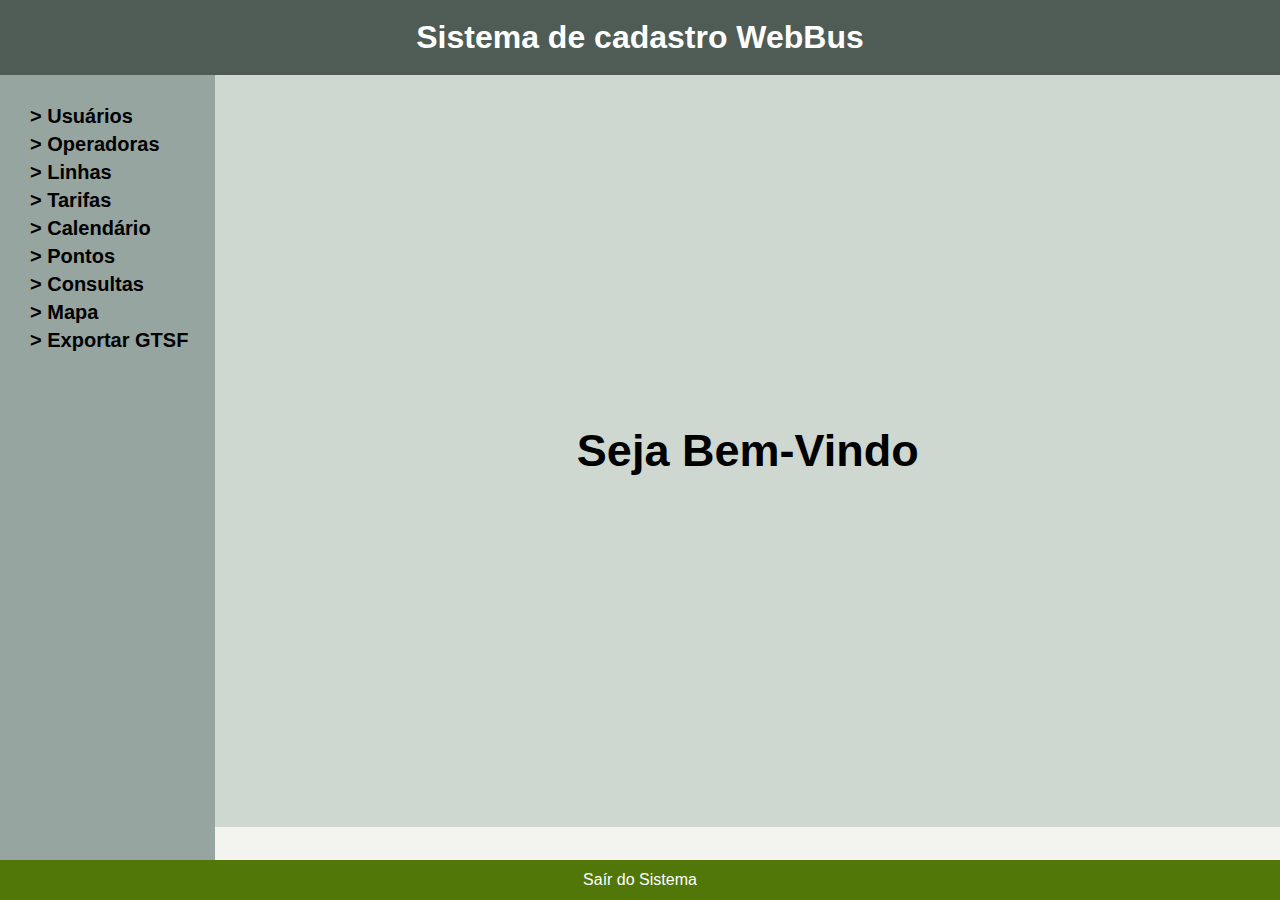
<file: index.html>
<!DOCTYPE html>
<html lang="pt-br">

<head>
    <meta charset="UTF-8">
    <meta name="viewport" content="width=device-width, initial-scale=1.0">
    <title>Sistema WebBus</title>
    <link rel="shortcut icon" href="img/logo.ico" type="image/x-icon">
    <link rel="stylesheet" href="css/style.css?v=1.2">
    <link rel="stylesheet" href="css/index.css?v=1.1">        
</head>

<body>
    <div>
        <header>
            <h1>Sistema de cadastro WebBus</h1>
        </header>
        <main>
            <nav>
                <ul>
                    <li><a href="user/list.html" class="a-cor">> Usuários</a></li>
                    <li><a href="agency/list.php" class="a-cor">> Operadoras</a></li>
                    <li><a href="route/list.php" class="a-cor">> Linhas</a></li>
                    <li><a href="fare_attributes/list.php" class="a-cor">> Tarifas</a></li>
                    <li><a href="calendar/list.php" class="a-cor">> Calendário</a></li>
                    <li><a href="stops/list.php" class="a-cor">> Pontos</a></li>
                    <li><a href="queries/queries.php" class="a-cor">> Consultas</a></li>
                    <li><a href="shape/maps.php" class="a-cor">> Mapa</a></li>
                    <li><a href="export_gtsf/export.php" class="a-cor">> Exportar GTSF</a></li>
                </ul>
            </nav>
            <section>
                <p class="p-titulo">Seja Bem-Vindo</p>
            </section>
        </main>
        <footer>
            <p>Saír do Sistema</p>
        </footer>
    </div>
</body>

</html>
</file>
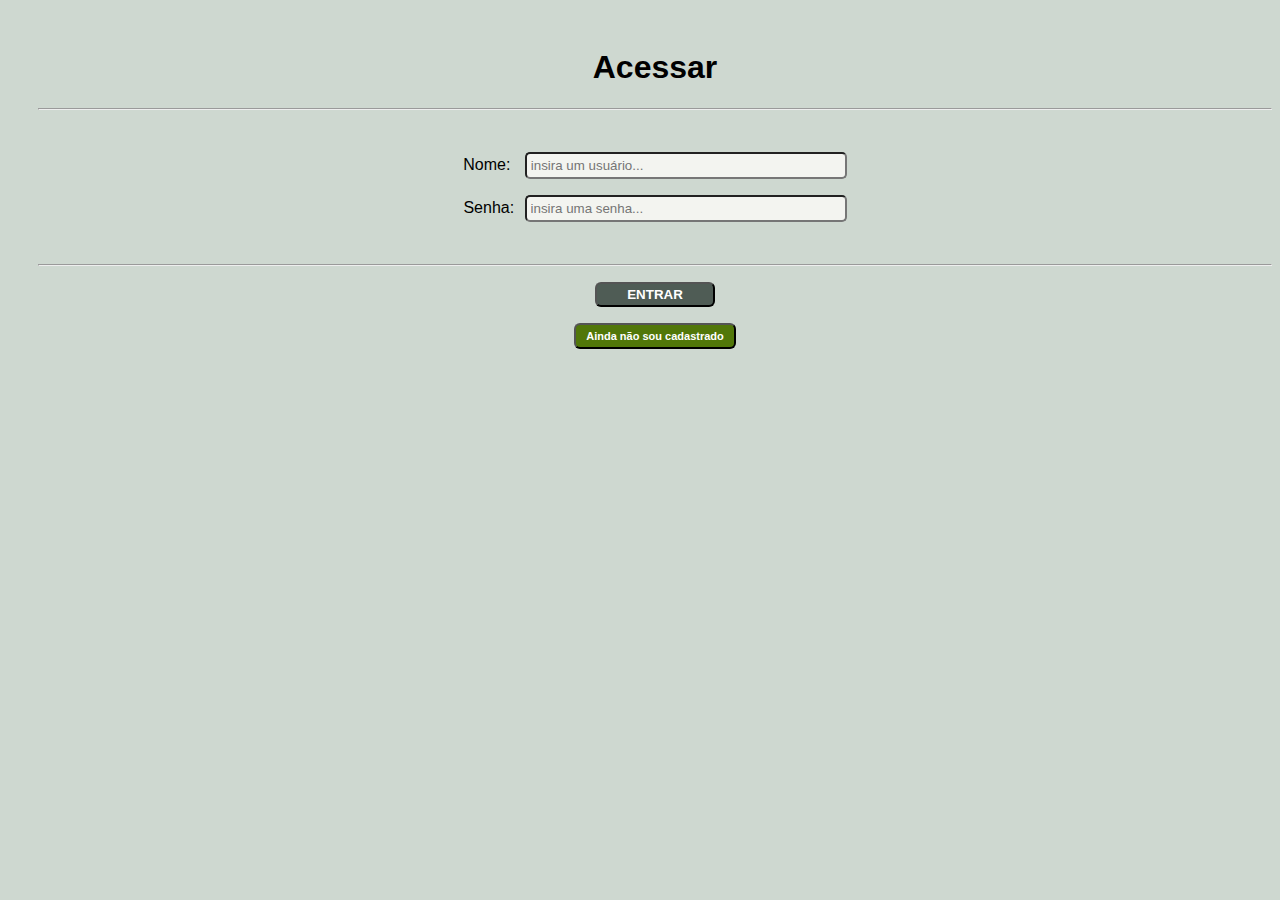
<file: login.html>
<?php
    include('connection.php');
?>   
<!DOCTYPE html>
<html lang="pt-br">

<head>
    <meta charset="UTF-8">
    <meta name="viewport" content="width=device-width, initial-scale=1.0">
    <title>Acessar</title>
    <link rel="shortcut icon" href="img/logo.ico" type="image/x-icon">
    <link rel="stylesheet" href="css/user.css">
    <style>
        .p-login {
            text-align: center;
        }

        :root {
            --color0: #F3F4F0;
            --color1: #CED8D0;
            --color2: #96A5A0;
            --color3: #4F5C55;
            --color4: #517709;
        }

        a {
            text-decoration: none;
            color: white;
        }
    </style>
</head>

<body>
    <section>
        <h1>Acessar</h1>
        <form action="#" method="get" autocomplete="off">
            <hr>
            <br>
            <p class="p-login">
                <label for="id-nome" class="lb1">Nome:</label>
                <input type="text" name="nome" class="inpt1" id="id-nome" placeholder="insira um usuário..." required>
            </p>
            <p class="p-login">
                <label for="id-senha" class="lb2">Senha:</label>
                <input type="password" name="senha" class="inpt2" id="id-senha" placeholder="insira uma senha..."
                    required>
            </p>
            <br>
            <hr>
            <p>
                <input type="submit" value="ENTRAR" class="inpt_btn_reg">
            </p>            
        </form>  
        <p>
            <button class="btn-cadastrar" id="btn-cad">
                <a href="user/register.html" class="link" target="frame">Ainda não sou cadastrado</a>
            </button>
        </p>      
        <dialog>
            <iframe src="user/register.html" name="frame" frameborder="0"></iframe>
            <br>
            <button class="btn-fechar">FECHAR</button>
        </dialog>       
    </section>
</body>
<script src="js/modal-user-log.js"></script>

</html>
</file>
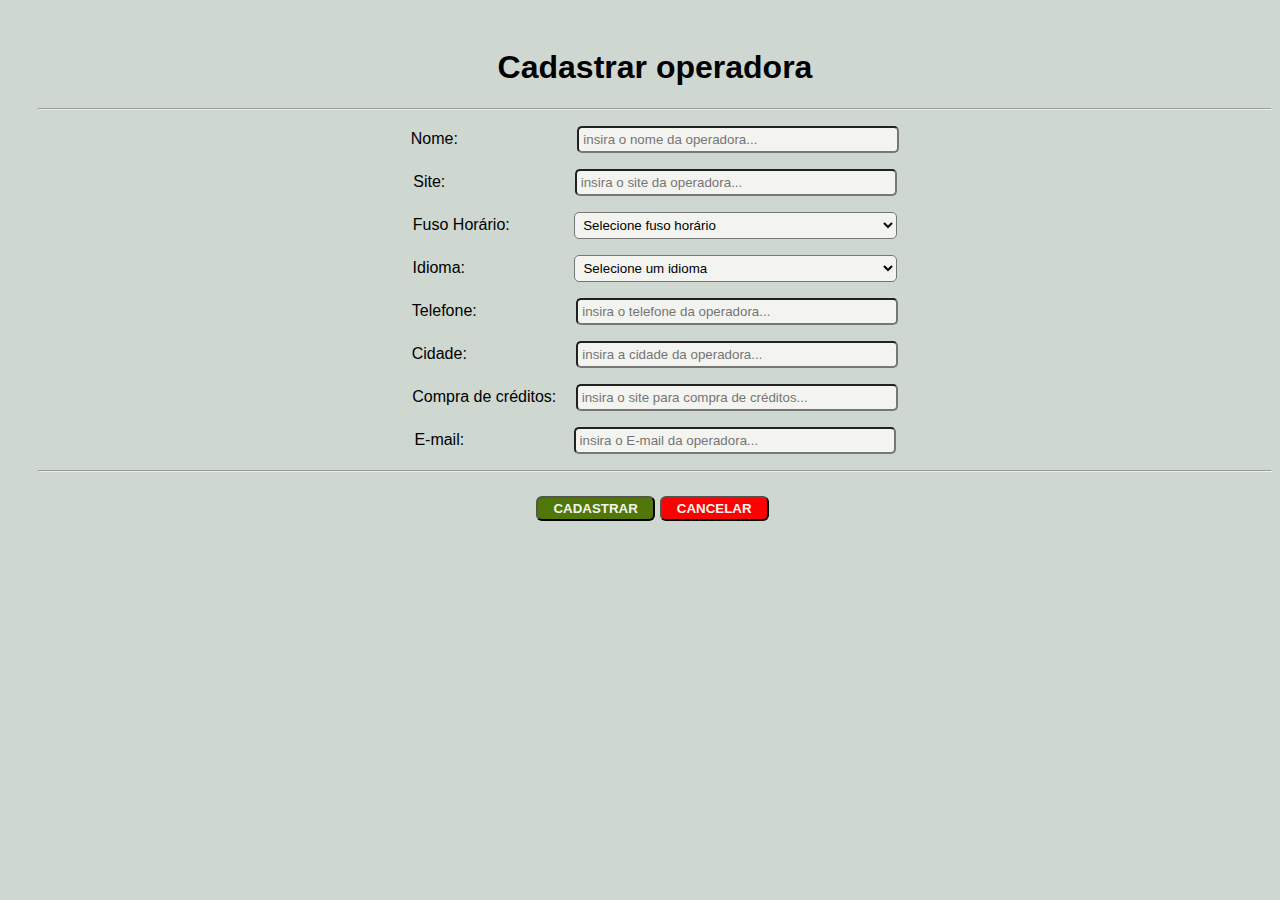
<file: agency/register.html>
<!DOCTYPE html>
<html lang="pt-br">

<head>
    <meta charset="UTF-8">
    <meta name="viewport" content="width=device-width, initial-scale=1.0">
    <title>Cadastro de operadoras</title>
    <link rel="shortcut icon" href="../img/logo-icon2.png" type="image/x-icon">
    <link rel="stylesheet" href="../css/agency.css?v=1.2"> 
</head>

<body>
    <section>
        <h1>Cadastrar operadora</h1>
        <form action="register.php" method="POST" autocomplete="off">
            <hr>
            <p class="p-estilo">
                <label for="id-nome" class="lb-reg-op">Nome:</label>
                <input type="text" name="nome" class="inpt-reg-op" id="id-nome" placeholder="insira o nome da operadora..." required>
            </p>
            <p class="p-estilo">
                <label for="id-url" class="lb-reg-site">Site:</label>
                <input type="text" name="url" class="inpt-reg-site" id="id-url" placeholder="insira o site da operadora..." required>
            </p>
            <p class="p-estilo">
                <label for="id-fuso" class="lb-reg-fuso">Fuso Horário:</label>
                <select name="fuso" class="selc-reg-fuso" id="id-fuso" required>
                    <option value="">Selecione fuso horário</option>                    
                    <option value="America/Sao_Paulo">America/Sao_Paulo</option>                    
                </select>                
            </p>  
            <p class="p-estilo">
                <label for="id-lang" class="lb-reg-lang">Idioma:</label>
                <select name="lang" class="selc-reg-lang" id="id-lang" required>
                    <option value="">Selecione um idioma</option>
                    <option value="pt">Português</option>
                    <option value="eng">Inglês</option>
                    <option value="esp">Espanhol</option>
                </select>                
            </p>  
            <p class="p-estilo">
                <label for="id-tel" class="lb-reg-tel" maxlength="15" inputmode="numeric">Telefone:</label>
                <input type="tel" name="tel" class="inpt-reg-tel" id="id-tel" placeholder="insira o telefone da operadora...">
            </p> 
             <p class="p-estilo">
                <label for="id-cid" class="lb-reg-cid">Cidade:</label>
                <input type="text" name="cidade" class="inpt-reg-cid" id="id-cid" placeholder="insira a cidade da operadora...">
            </p> 
            <p class="p-estilo">
                <label for="id-site-cred" class="lb-reg-site-cred">Compra de créditos:</label>
                <input type="text" name="site-cred" class="inpt-reg-site-cred" id="id-site-cred" placeholder="insira o site para compra de créditos...">
            </p>  
             <p class="p-estilo">
                <label for="id-email" class="lb-reg-email">E-mail:</label>
                <input type="email" name="email" class="inpt-reg-email" id="id-email" placeholder="insira o E-mail da operadora...">
            </p>       
            
            <hr>
            <nav class="nav-reg-btn">
                <p>
                    <Button type="submit" class="btn-reg-cad">CADASTRAR</Button>
                </p>
                <p>
                    <Button class="btn-reg-canc">
                        <a href="list.php" class="a-btn-canc">CANCELAR</a> 
                    </Button>
                </p>
            </nav>

        </form>
    </section>

    <!-- Script para formadar o numero do telefone no imput tel-->
    <script>
        document.getElementById('id-tel').addEventListener('input', function (e) {

        let valor = e.target.value.replace(/\D/g, '');

        valor = valor.replace(/^(\d{2})(\d)/g, '($1) $2');
        valor = valor.replace(/(\d)(\d{4})$/, '$1-$2');

        e.target.value = valor;
    });
    </script>

</body>

</html>
</file>
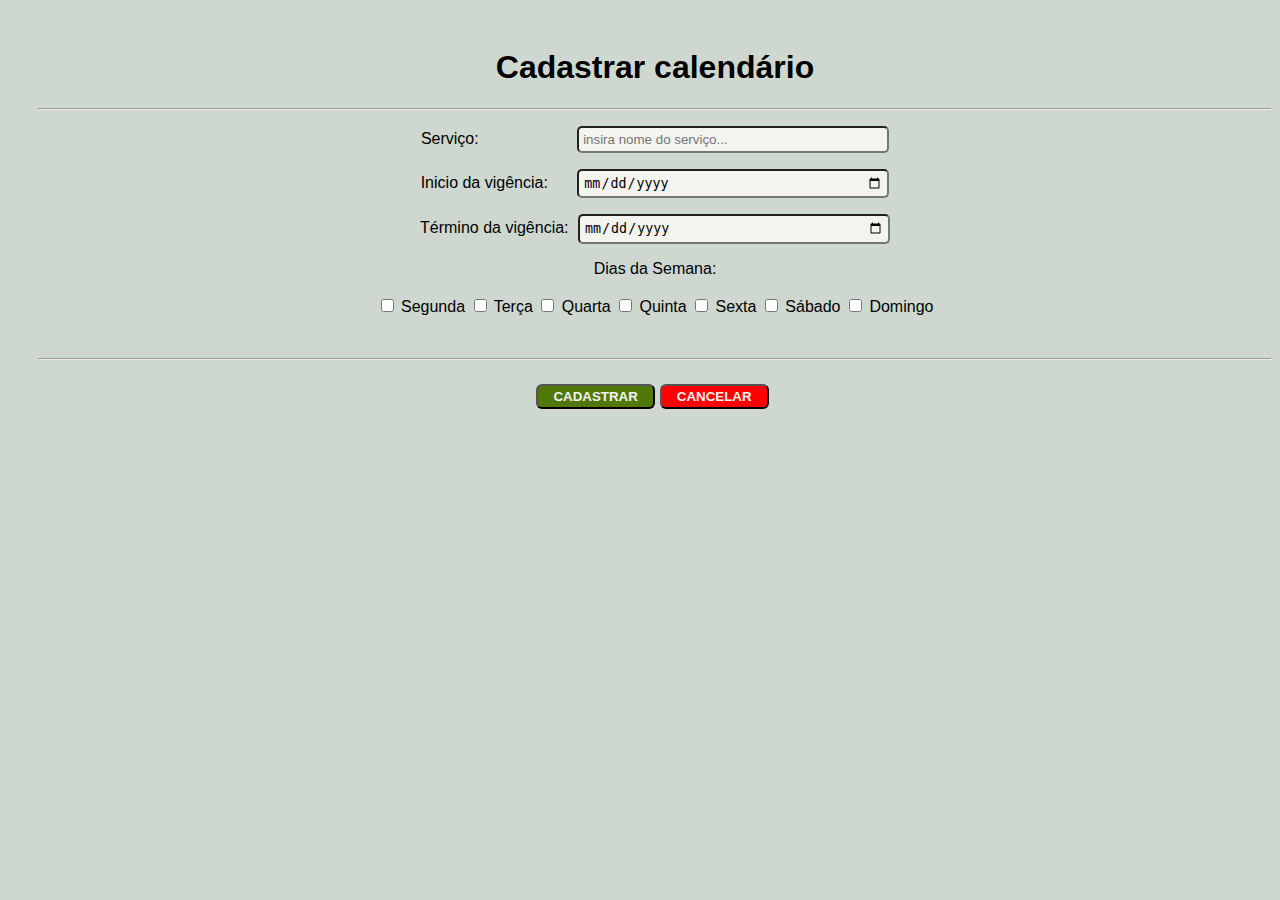
<file: calendar/register.html>
<!DOCTYPE html>
<html lang="pt-br">
    
<head>
    <meta charset="UTF-8">
    <meta name="viewport" content="width=device-width, initial-scale=1.0">
    <title>Cadastro de calendário</title>
    <link rel="shortcut icon" href="../img/logo-icon2.png" type="image/x-icon">
    <link rel="stylesheet" href="../css/calendar.css?v=1.8">  
</head>

<body>
    <section id="section-iframe">
        <h1>Cadastrar calendário</h1>
        <form action="register.php" method="POST" autocomplete="off">
            <hr>
            <p class="p-estilo">
                <label for="id-servico" class="lb-reg-serv">Serviço:</label>
                <input type="text" name="servico" class="inpt-reg-serv" id="id-servico" placeholder="insira nome do serviço..." required>
            </p>
               
            <p class="p-estilo">
                <label for="id-inicio-vig" class="lb-reg-inic">Inicio da vigência:</label>
                <input type="date" name="inic_vig" class="inpt-reg-inic" id="id-inicio-vig" required>            
            </p>
            <p class="p-estilo">
                <label for="id-term-vig" class="lb-reg-term">Término da vigência:</label>
                <input type="date" name="term_vig" class="inpt-reg-term" id="id-term-vig" required>            
            </p> 
            <p class="p-estilo">
                <label class="lb-reg-dias">Dias da Semana:</label><br>
                <br>    
                <label><input type="checkbox" name="monday" value="1"> Segunda</label>
                <label><input type="checkbox" name="tuesday" value="1"> Terça</label>
                <label><input type="checkbox" name="wednesday" value="1"> Quarta</label>
                <label><input type="checkbox" name="thursday" value="1"> Quinta</label>
                <label><input type="checkbox" name="friday" value="1"> Sexta</label>
                <label><input type="checkbox" name="saturday" value="1"> Sábado</label>
                <label><input type="checkbox" name="sunday" value="1"> Domingo</label>
            </p>                    
            <br>
            <hr>
            <nav class="nav-reg-btn">
                <p>
                    <Button class="btn-reg-cad">CADASTRAR</Button>
                </p>
                <p>
                    <Button class="btn-reg-canc">
                        <a href="list.php" class="a-btn-canc">CANCELAR</a> 
                    </Button>
                </p>
            </nav>
        </form>
    </section>
</body>

</html>
</file>
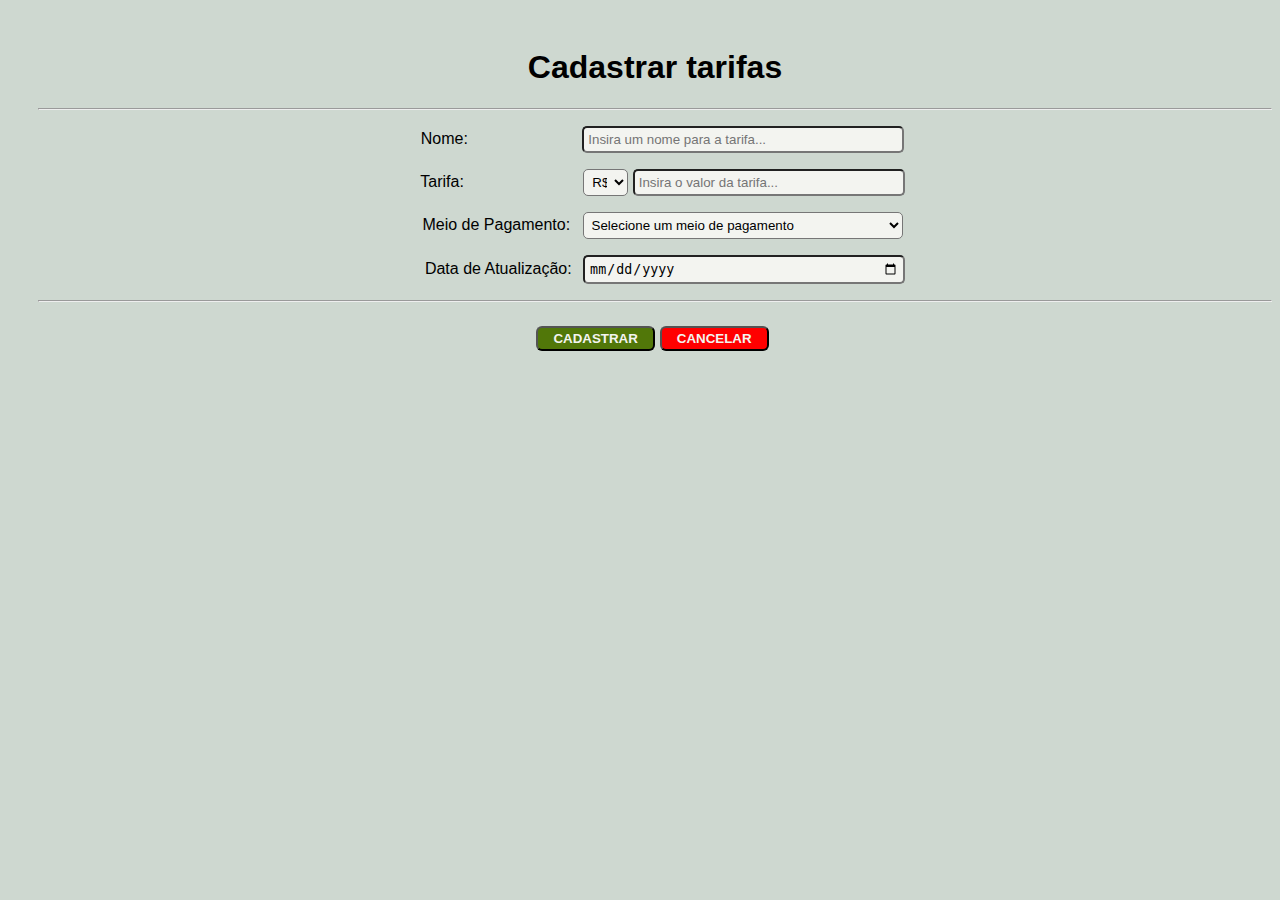
<file: fare_attributes/register.html>
<!DOCTYPE html>
<html lang="pt-br">

<head>
    <meta charset="UTF-8">
    <meta name="viewport" content="width=device-width, initial-scale=1.0">
    <title>Cadastro de tarifas</title>
    <link rel="shortcut icon" href="../img/logo-icon2.png" type="image/x-icon">
    <link rel="stylesheet" href="../css/fare_attributes.css?v=1.8">     
</head>

<body>
    <section>
        <h1>Cadastrar tarifas</h1>
        <form action="register.php" method="POST" autocomplete="off">
            <hr>
            <p class="p-estilo">
                <label for="id-codigo" class="lb-reg-cod">Nome:</label>
                <input type="text" name="codigo" class="inpt-reg-cod" id="id-codigo" placeholder="Insira um nome para a tarifa..." required>
            </p>
             <p class="p-estilo">
                <label for="id-tarifa" class="lb-reg-tar">Tarifa:</label>
                <select name="tp-moeda" class="selc-reg-tp-moeda" id="id-tp-moeda">                    
                    <option value="R$">R$</option>                                        
                </select>  
                <input type="text" name="tarifa" class="inpt-reg-tar" id="id-tarifa" placeholder="Insira o valor da tarifa..." required>
            </p>
             <p class="p-estilo">
                <label for="id-meio-pag" class="lb-reg-meio-pag">Meio de Pagamento:</label>
                <select name="meio-pag" class="selc-reg-meio-pag" id="id-meio-pag" required>
                    <option value="select">Selecione um meio de pagamento</option>
                    <option value="0">Dinheiro</option>
                    <option value="1">Cartão</option>                                      
                </select>    
            </p>            
            <p class="p-estilo">
                <label for="id-data" class="lb-reg-data">Data de Atualização:</label>
                <input type="date" name="data" class="inpt-reg-data" id="id-data" placeholder="insira a data de atualização..." required>
            </p>
            <hr>
            <nav class="nav-reg-btn">
                <p>
                    <Button class="btn-reg-cad">CADASTRAR</Button>
                </p>
                <p>
                    <Button class="btn-reg-canc">
                        <a href="list.php" class="a-btn-canc">CANCELAR</a> 
                    </Button>
                </p>
            </nav>

        </form>
    </section>
    
</body>

</html>
</file>
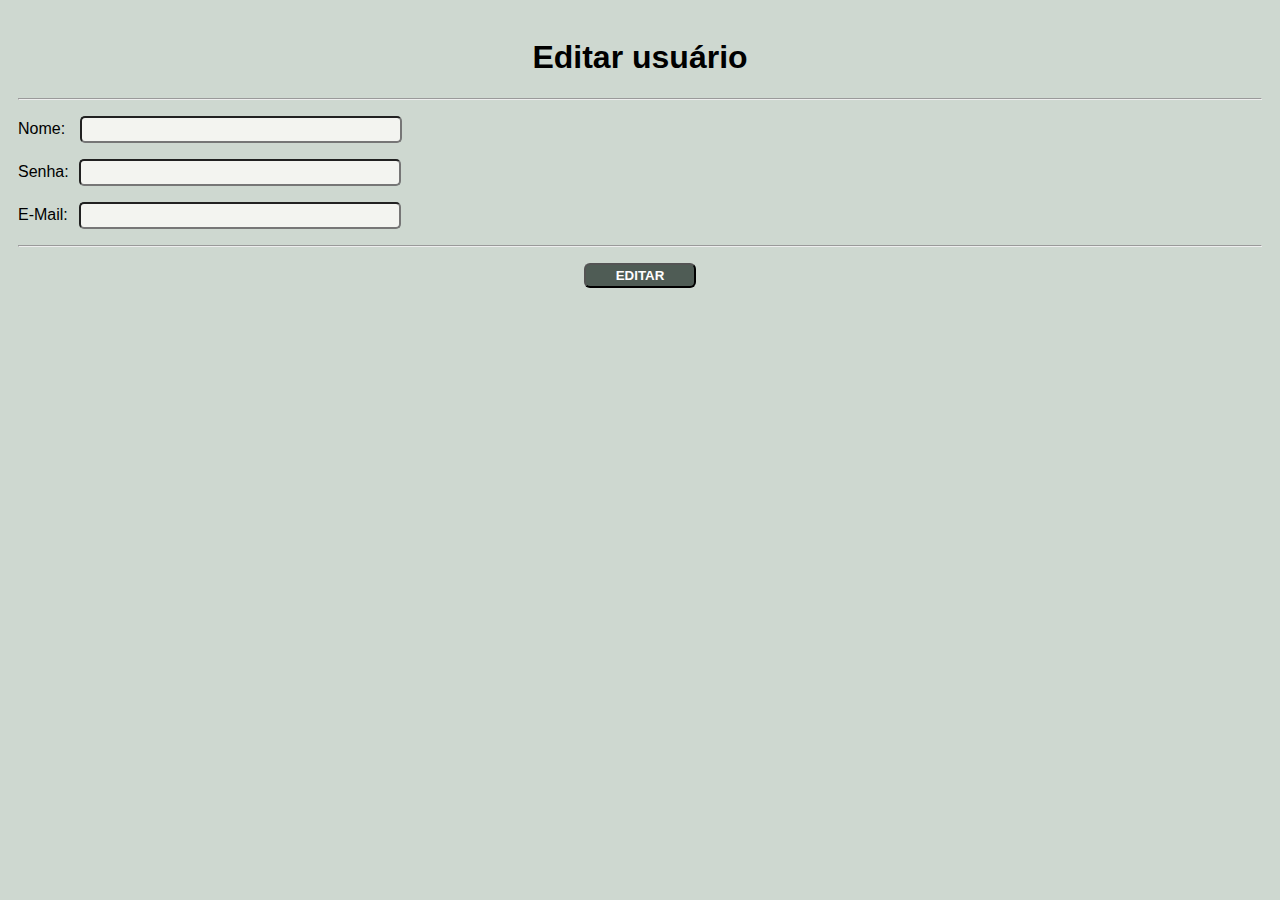
<file: user/edit.html>
<!DOCTYPE html>
<html lang="pt-br">
<head>
    <meta charset="UTF-8">
    <meta name="viewport" content="width=device-width, initial-scale=1.0">
    <title>Editar de usuários</title>
    <link rel="stylesheet" href="../css/user.css">
</head>
<body>
    <section id="section-iframe">
        <h1>Editar usuário</h1>
        <form action="#" method="get" autocomplete="off">
            <hr>
            <p class="p1">
                <label for="id-nome" class="lb1">Nome:</label>
                <input type="text" name="nome" class="inpt1" id="id-nome" required>
            </p>
            <p class="p1">
                <label for="id-senha" class="lb2">Senha:</label>
                <input type="password" name="senha" class="inpt2" id="id-senha">                
            </p>
            <p class="p1">
                <label for="id-email" class="lb3">E-Mail:</label>
                <input type="email" name="email" class="inpt3" id="id-email">                
            </p>
            <hr>
            <p>
                <input type="submit" value="EDITAR" class="inpt_btn_edt">
            </p>
        </form>
    </section>
    
</body>
</html>
</file>
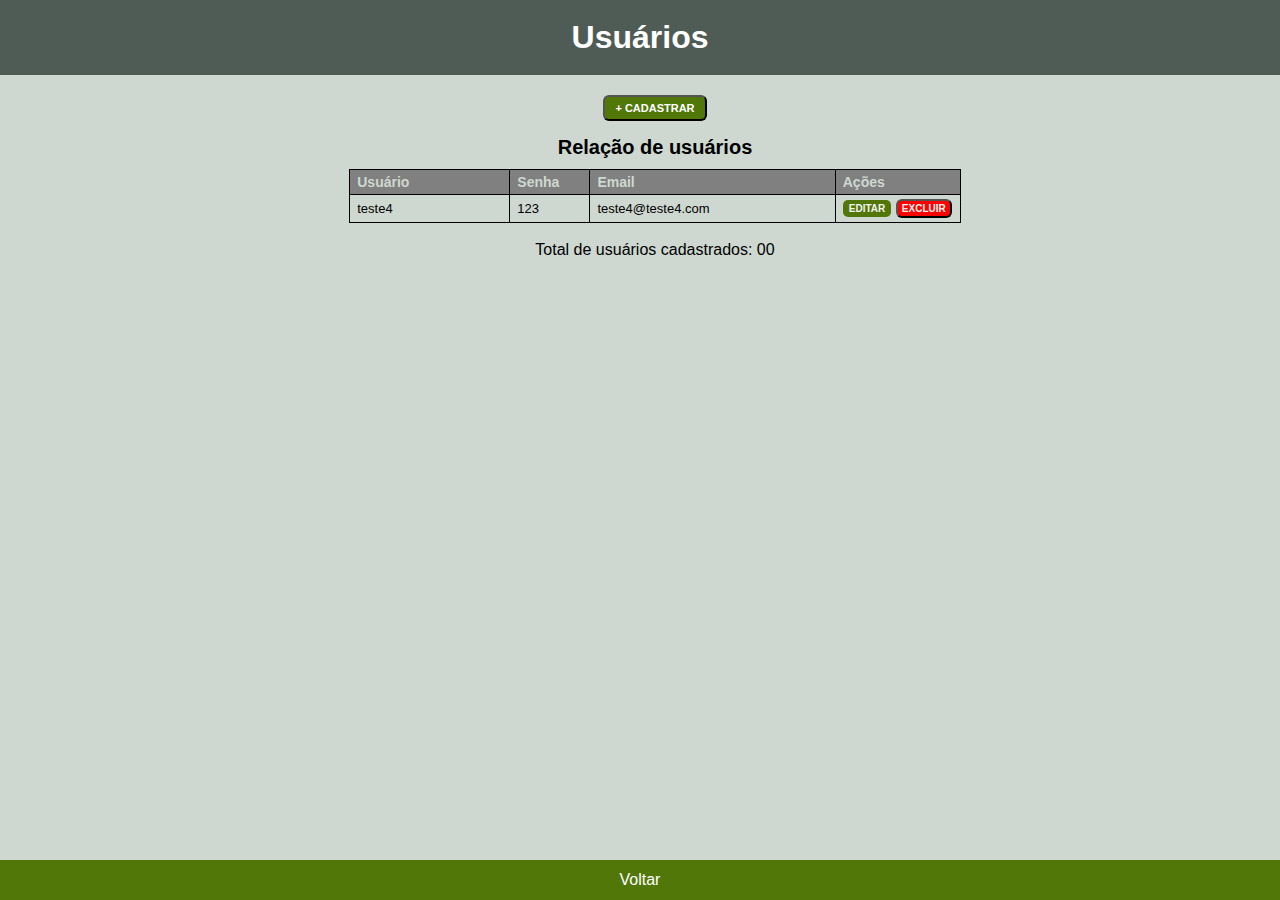
<file: user/list.html>
<!DOCTYPE html>
<html lang="pt-br">
<head>
    <meta charset="UTF-8">
    <meta name="viewport" content="width=device-width, initial-scale=1.0">
    <title>Sistema WebBus</title>
    <link rel="shortcut icon" href="../img/logo.ico" type="image/x-icon">
    <link rel="stylesheet" href="../css/style.css?v=1.2">  
    <link rel="stylesheet" href="../css/table.css?v=1.1">
    <link rel="stylesheet" href="../css/user.css?v=1.1">
</head>
<body>
    <div>
        <header>
            <h1>Usuários</h1>
        </header>
        <main>
            <section>
                <button class="btn-cadastrar" id="btn-cad">
                    <a href="register.html" class="link" target="frame">+ CADASTRAR</a>
                </button>
                <table>
                    <caption>Relação de usuários</caption>
                    <thead>
                        <th class="th1">Usuário</th>
                        <th class="th2">Senha</th>
                        <th class="th3">Email</th>
                        <th class="th4">Ações</th>
                    </thead>
                    <tbody>                     
                        <tr>
                            <td>teste4</td>
                            <td>123</td>
                            <td>teste4@teste4.com</td>
                            <td>
                                <a href="edit.html" class="a-editar" id="a-edit">EDITAR</a>
                                <button class="btn-excluir">EXCLUIR</button>
                            </td>
                        </tr>
                    </tbody>
                </table>
                <br>
                <p>Total de usuários cadastrados: 00</p>
                <br>
                <dialog>
                    <iframe src="register.html" name="frame"></iframe>
                    <br>
                    <button class="btn-fechar">FECHAR</button>
                </dialog>
            </section>
        </main>
        <footer>
            <p><a href="../index.html">Voltar</a></p>
        </footer>
    </div>
</body>
<script src="../js/modal-user.js"></script>
</html>
</file>
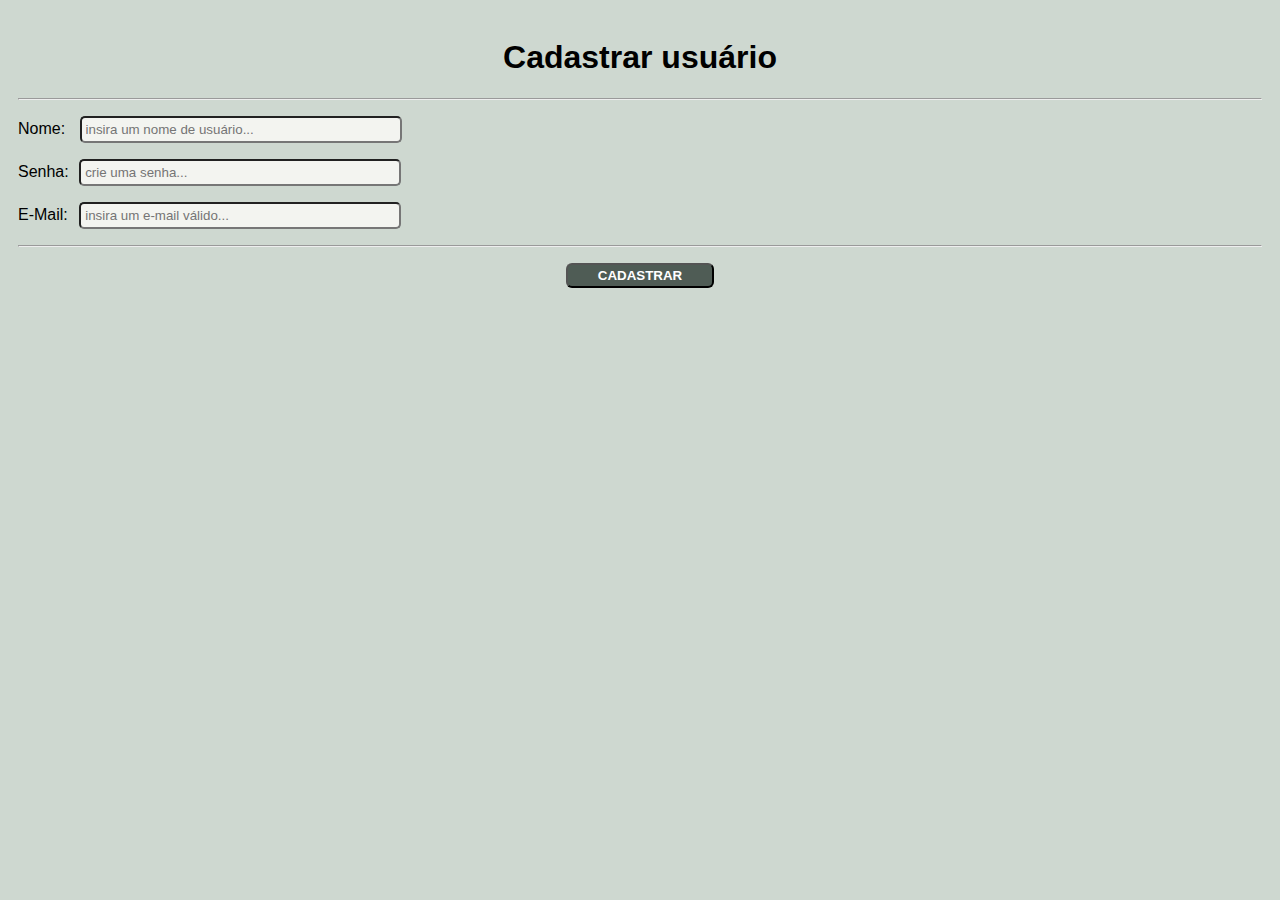
<file: user/register.html>
<!DOCTYPE html>
<html lang="pt-br">
<head>
    <meta charset="UTF-8">
    <meta name="viewport" content="width=device-width, initial-scale=1.0">
    <title>Cadastro de usuários</title>
    <link rel="stylesheet" href="../css/user.css">    
</head>
<body>
    <section id="section-iframe">
        <h1>Cadastrar usuário</h1>
        <form action="#" method="get" autocomplete="off">
            <hr>
            <p class="p1">
                <label for="id-nome" class="lb1">Nome:</label>
                <input type="text" name="nome" class="inpt1" id="id-nome" placeholder="insira um nome de usuário..." required>
            </p>
            <p class="p1">
                <label for="id-senha" class="lb2">Senha:</label>
                <input type="password" name="senha" class="inpt2" id="id-senha" placeholder="crie uma senha..." required>                
            </p>
            <p class="p1">
                <label for="id-email" class="lb3">E-Mail:</label>
                <input type="email" name="email" class="inpt3" id="id-email" placeholder="insira um e-mail válido..." required>                
            </p>
            <hr>            
            <p>
                <input type="submit" value="CADASTRAR" class="inpt_btn_reg">
            </p>
        </form>
    </section>
    
</body>
</html>
</file>
<file: css/style.css>
@charset "UTF-8";

* {
  margin: 0;
  padding: 0;
  box-sizing: border-box;
}

/*-- Variaveis de cores CSS*/
:root {
  --color0: #F3F4F0;
  --color1: #CED8D0;
  --color2: #96A5A0;
  --color3: #4F5C55;
  --color4: #517709;
}

html, body {
  height: 100%;
  overflow-x: hidden; /* remove barra horizontal */
}

body {
  font-family: Arial, Helvetica, sans-serif;
  background-color: var(--color0);
  display: flex;
  flex-direction: column;
  min-height: 100vh;
}

div {
  display: flex;
  flex-direction: column;
  flex: 1;
}

header {
  background-color: var(--color3);
  text-align: center;
  width: 100%; /* responsivo */
  height: 75px;
  display: flex;
  align-items: center;
  justify-content: center;
}

h1 {
  font-weight: bold;
  color: white;
  padding: 0 20px;
}

main {
  display: flex;
  justify-content: center;
  flex: 1;
}

a {
  text-decoration: none;
  color: white;
}

footer {
  background-color: var(--color4);
  text-align: center;
  color: white;
  padding: 10px;
  width: 100%; /* responsivo */
  height: 40px;
  display: flex;
  align-items: center;
  justify-content: center;
}
</file>
<file: css/index.css>
@charset "UTF-8";

*{
    margin: 0px;
    padding: 0px;
    border: 0px;
}

a{
    text-decoration: none;
}

a:hover{
    color: var(--color4);
    font-weight: bold;
    text-decoration: underline;
}

.a-cor {
    color: black;
    font-weight: bold;
}

li{
    list-style-type: none;
    padding-bottom: 5px;
}

nav{
    background-color: var(--color2);
    font-size: 20px;
    width: 250px;
    padding-top: 30px;
    padding-left: 30px;
    padding-right: 15px;
}

section{
    background-color: var(--color1);
    width: 100%;
    height: 83.5vh;
    /*Centralizando*/
    display: flex;
    flex-flow: row nowrap;
    justify-content: center;  
    align-items: center;        
}

.p-titulo{
    font-size: 45px;
    font-weight: bold;  
}
</file>
<file: css/user.css>
@charset "UTF-8";

/*Configurações gerais da página*/
body{
    font-family: Arial, Helvetica, sans-serif;  
    background-color: #CED8D0;  
}

section{
    text-align: center;  
    background-color: var(--color1);    
    height: 580px;
    padding-top: 20px;
    padding-left: 30px; 
}

table{
    margin: auto;
}

.btn-cadastrar{
    background-color: var(--color4);
    color: var(--color0);
    font-size: 11px;
    font-weight: bold;
    padding: 5px 10px 5px 10px;
    border-radius: 6px;
    margin-bottom: 15px;
}

.a-editar{
    background-color: var(--color4);
    color: var(--color0);
    font-size: 10px;
    font-weight: bold;
    padding: 3px 6px 3px 6px;
    margin-right: 1px;
    border-radius: 5px;
}

.btn-excluir{
    background-color: red;
    color: var(--color0);
    font-size: 10px;
    font-weight: bold;
    padding: 3px;
    padding: 2px 4px 2px 4px;
    border-radius: 6px;
}

/*Configurações do Iframe e do Dialog*/
iframe{
    width: 430px;
    height: 300px;       
}

dialog{
    background-color: #CED8D0;
    margin: 2% 75% 50% 37.5%;
    padding: 10px 10px 30px 10px;       
}

.btn-fechar{
    background-color: var(--color4);    
    color: var(--color0);
    font-weight: bold;
    padding: 5px 12px 5px 12px;
    border-radius: 6px;
}

dialog::backdrop{
    background-color: var(--color3);
    opacity: 0.6;
}

/*Configurações da tabela da página*/
.th1{
    padding-right: 100px;
}

.th2{
    padding-right: 30px;
}

.th3{
    padding-right: 200px;
}

.th4{
    padding-right: 75px;    
}

/*Configurações da tela de cadastro e editar*/
#section-iframe{
    text-align: center;
    height: 200px;
    padding: 10px;
}

.p1{
    text-align: left;
}
    
.lb1{
    margin-right: 10px;
}

.lb2{
    margin-right: 6px;
}

.lb3{
    margin-right: 7px;
}

.inpt1, .inpt2, .inpt3{
    background-color: #F3F4F0;
    width: 310px;
    border-radius: 5px;
    padding: 4px;
}

.inpt_btn_reg{
    background-color: #4F5C55;
    color: white;
    font-weight: bold;
    border-radius: 6px;
    padding: 3px 30px 3px 30px;
}

.inpt_btn_edt{
    background-color: #4F5C55;
    color: white;
    font-weight: bold;
    border-radius: 6px;
    padding: 3px 30px 3px 30px;
}
</file>
<file: css/agency.css>
@charset "UTF-8";

/*-- Variaveis de cores CSS*/
:root{
    --color0: #F3F4F0;
    --color1: #CED8D0;
    --color2: #96A5A0;
    --color3: #4F5C55;
    --color4: #517709;
}

/*Configurações da página list.php*/
body{
    font-family: Arial, Helvetica, sans-serif;
    background-color: #CED8D0;  
}

section{
    text-align: center;   
    background-color: var(--color1);    
    height: 580px;
    padding-top: 20px;
    padding-left: 30px; 
}

.a-btn-cad{
     font-weight: bold;                      
}

.btn-cadastrar{
    background-color: var(--color4);
    color: var(--color0);
    font-size: 11px;
    font-weight: bold;
    padding: 5px 10px 5px 10px;
    border-radius: 6px;
    margin-bottom: 15px;
    cursor: pointer;
}

.selc-pesq{
    background-color: #F3F4F0;
    width: 250px;
    border-radius: 5px;
    padding: 4px;
}

.btn-pesq{
    background-color: var(--color4);
    color: var(--color0);
    font-size: 11px;
    font-weight: bold;
    padding: 5px 10px 5px 10px;
    border-radius: 6px;
    margin-bottom: 15px;
    cursor: pointer;
}

.a-editar{
    background-color: var(--color4);
    color: var(--color0);
    font-size: 10px;
    font-weight: bold;
    padding: 3px 6px 3px 6px;
    border-radius: 5px;
    margin-right: 1px;
    cursor: pointer;
}

.btn-excluir{
    background-color: red;
    color: var(--color0);
    font-size: 10px;
    font-weight: bold;
    padding: 3px;
    padding: 2px 4px 2px 4px;
    border-radius: 6px;
    cursor: pointer;
}

/*Configuração da navegação da página list.php*/
.nav-pag {
    color: black;
    font-weight: bold;           
} 
.nav-pag a:hover {
    color: green; 
    font-weight: bold;            
}

/*Configurações da tabela da página list.php*/

table{
    margin: auto;
}

.th-op{
    padding-right: 125px;
}

.th-cid{
    padding-right: 200px;
}

.th-site{
    padding-right: 50px;
}

.th-tel{
    padding-right: 50px;
}

.th-email{
    padding-right: 150px;
}

.th-acoes{
    padding-right: 90px; 
}

td a {
    color: inherit;        /* herda a cor da tabela */
    text-decoration: none; /* remove sublinhado */
}

td a:hover {
    text-decoration: underline; /* opcional: efeito ao passar o mouse */
}

/*Configurações da tela register.html*/

.p-estilo{
    text-align: center;    
}
    
.lb-reg-op{
    margin-right: 115px;
}

.lb-reg-site{
    margin-right: 125px;
}

.lb-reg-fuso{
    margin-right: 60px;
}

.lb-reg-lang{
    margin-right: 105px;
}

.lb-reg-tel{
    margin-right: 95px;
}

.lb-reg-cid{
    margin-right: 105px;
}

.lb-reg-site-cred{
    margin-right: 15px;
}

.lb-reg-email{
    margin-right: 105px;
}

.inpt-reg-op{
    background-color: #F3F4F0;
    width: 310px;
    border-radius: 5px;
    padding: 4px;
}

.inpt-reg-site{
    background-color: #F3F4F0;
    width: 310px;
    border-radius: 5px;
    padding: 4px;
}

.selc-reg-fuso{
    background-color: #F3F4F0;
    width: 323px;
    border-radius: 5px;
    padding: 4px;
}

.selc-reg-lang{
    background-color: #F3F4F0;
    width: 323px;
    border-radius: 5px;
    padding: 4px;
}

.inpt-reg-tel{
    background-color: #F3F4F0;
    width: 310px;
    border-radius: 5px;
    padding: 4px;
}

.inpt-reg-cid{
    background-color: #F3F4F0;
    width: 310px;
    border-radius: 5px;
    padding: 4px;
}

.inpt-reg-site-cred{
    background-color: #F3F4F0;
    width: 310px;
    border-radius: 5px;
    padding: 4px;
}

.inpt-reg-email{
    background-color: #F3F4F0;
    width: 310px;
    border-radius: 5px;
    padding: 4px;
}

.btn-reg-cad{
    background-color: #4F5C55;
    color: white;
    font-weight: bold;
    border-radius: 6px;
    padding: 3px 30px 3px 30px;
    cursor: pointer;
}

.nav-reg-btn{
    display: flex;
    justify-content: center;
}

.btn-reg-cad{
    background-color: var(--color4);
    color: var(--color0);
    font-weight: bold;
    border-radius: 6px;
    margin-right: 5px;
    padding: 3px 15px 3px 15px;
    cursor: pointer;
}

.btn-reg-canc{
    background-color: red;
    color: var(--color0);
    font-weight: bold;
    border-radius: 6px;
    margin-right: 5px;
    padding: 3px 15px 3px 15px;
    cursor: pointer;
}

.a-btn-canc{
    text-decoration: none;
    color: inherit;
}

/*Configurações da tela edit.php*/

.p-estilo{
    text-align: center;    
}
    
.lb-edt-op{
    margin-right: 110px;
}

.lb-edt-site{
    margin-right: 120px;
}

.lb-edt-fuso{
    margin-right: 55px;
}

.lb-edt-lang{
    margin-right: 95px;
}

.lb-edt-tel{
    margin-right: 90px;
}

.lb-edt-cid{
    margin-right: 90px;
}

.lb-edt-cred{
    margin-right: 15px;
}

.lb-edt-email{
    margin-right: 100px;
}

.inpt-edt-op{
    background-color: #F3F4F0;
    width: 315px;
    border-radius: 5px;
    padding: 4px;
}

.inpt-edt-site{
    background-color: #F3F4F0;
    width: 310px;
    border-radius: 5px;
    padding: 4px;
}

.inpt-edt-fuso{
    background-color: #F3F4F0;
    width: 315px;
    border-radius: 5px;
    padding: 4px;
}

.inpt-edt-lang{
    background-color: #F3F4F0;
    width: 315px;
    border-radius: 5px;
    padding: 4px;
}

.inpt-edt-tel{
    background-color: #F3F4F0;
    width: 315px;
    border-radius: 5px;
    padding: 4px;
}

.inpt-edt-cid{
    background-color: #F3F4F0;
    width: 315px;
    border-radius: 5px;
    padding: 4px;
}

.inpt-edt-cred{
    background-color: #F3F4F0;
    width: 310px;
    border-radius: 5px;
    padding: 4px;
}

.inpt-edt-email{
    background-color: #F3F4F0;
    width: 310px;
    border-radius: 5px;
    padding: 4px;
}

.nav-edt-btn{
    display: flex;
    justify-content: center;
}

.btn-edt{
    background-color: var(--color4);
    color: var(--color0);
    font-weight: bold;
    border-radius: 6px;
    margin-right: 5px;
    padding: 3px 30px 3px 30px;
    cursor: pointer;
}

.btn-edt-canc{
    background-color: red;
    color: var(--color0);
    font-weight: bold;
    border-radius: 6px;
    margin-right: 5px;
    padding: 3px 15px 3px 15px;
    cursor: pointer;
}

.a-btn-canc{
    text-decoration: none;
    color: inherit;
}
</file>
<file: css/calendar.css>
@charset "UTF-8";

/*-- Variaveis de cores CSS*/
:root{
    --color0: #F3F4F0;
    --color1: #CED8D0;
    --color2: #96A5A0;
    --color3: #4F5C55;
    --color4: #517709;
}

/*Configurações da página list.php*/
body{
    font-family: Arial, Helvetica, sans-serif;
    background-color: #CED8D0;
}

section{
    text-align: center;
    background-color: var(--color1);    
    height: 580px;
    padding-top: 20px;
    padding-left: 30px;
}

.btn-cadastrar{
    background-color: var(--color4);
    color: var(--color0);
    font-size: 11px;
    font-weight: bold;
    padding: 5px 10px 5px 10px;
    border-radius: 6px;
    margin-bottom: 15px;
    cursor: pointer;
}

.a-editar{
    background-color: var(--color4);
    color: var(--color0);
    font-size: 10px;
    font-weight: bold;
    padding: 3px 6px 3px 6px;
    border-radius: 5px;
    margin-right: 1px;
    cursor: pointer;
}

.btn-excluir{
    background-color: red;
    color: var(--color0);
    font-size: 10px;
    font-weight: bold;
    padding: 3px;
    padding: 2px 4px 2px 4px;
    border-radius: 6px;
    cursor: pointer;
}

/*Configurações da tabela da página list.php*/

table{
    margin: auto;
}

.th-serv{
    padding-right: 200px;          
}

.th-inic{
    padding-right: 80px;
}

.th-term{
    padding-right: 60px;
}

.th-acoes{
    padding-right: 75px;
}

/*Configurações da tela de register.php*/

.p-estilo{
    text-align: center;    
}
   
.lb-reg-serv{
    margin-right: 94px;
}

.lb-reg-dias{
    margin-right: 0px;
}

.lb-reg-inic{
    margin-right: 25px;
}

.lb-reg-term{
    margin-right: 5px;
}

.inpt-reg-serv{
    background-color: #F3F4F0;
    width: 300px;
    border-radius: 5px;
    padding: 4px;
}

.inpt-reg-inic{
    background-color: #F3F4F0;
    width: 300px;
    border-radius: 5px;
    padding: 4px;
}

.inpt-reg-term{
    background-color: #F3F4F0;
    width: 300px;
    border-radius: 5px;
    padding: 4px;
}

.nav-reg-btn{
    display: flex;
    justify-content: center;
}

.btn-reg-cad{
    background-color: var(--color4);
    color: var(--color0);
    font-weight: bold;
    border-radius: 6px;
    margin-right: 5px;
    padding: 3px 15px 3px 15px;
    cursor: pointer;
}

.btn-reg-canc{
    background-color: red;
    color: var(--color0);
    font-weight: bold;
    border-radius: 6px;
    margin-right: 5px;
    padding: 3px 15px 3px 15px;
    cursor: pointer;
}

.a-btn-canc{
    text-decoration: none;
    color: inherit;
}

/*Configurações da tela de edit.php*/

.p-estilo{
    text-align: center;    
}
   
.lb-edt-serv{
    margin-right: 94px;
}

.lb-edt-inic{
    margin-right: 25px;
}

.lb-edt-term{
    margin-right: 5px;
}

.inpt-edt-serv{
    background-color: #F3F4F0;
    width: 300px;
    border-radius: 5px;
    padding: 4px;
}

.inpt-edt-inic{
    background-color: #F3F4F0;
    width: 300px;
    border-radius: 5px;
    padding: 4px;
}

.inpt-edt-term{
    background-color: #F3F4F0;
    width: 300px;
    border-radius: 5px;
    padding: 4px;
}

.nav-edt-btn{
    display: flex;
    justify-content: center;
}

.btn-edt{
    background-color: var(--color4);
    color: var(--color0);
    font-weight: bold;
    border-radius: 6px;
    margin-right: 5px;
    padding: 3px 30px 3px 30px;
    cursor: pointer;
}

.btn-edt-canc{
    background-color: red;
    color: var(--color0);
    font-weight: bold;
    border-radius: 6px;
    margin-right: 5px;
    padding: 3px 15px 3px 15px;
    cursor: pointer;
}

.a-btn-canc{
    text-decoration: none;
    color: inherit;
}
</file>
<file: css/fare_attributes.css>
@charset "UTF-8";

/*-- Variaveis de cores CSS*/
:root{
    --color0: #F3F4F0;
    --color1: #CED8D0;
    --color2: #96A5A0;
    --color3: #4F5C55;
    --color4: #517709;
}

/*Configurações da página list.php*/
body{
    font-family: Arial, Helvetica, sans-serif;
    background-color: #CED8D0;  
}

section{
    text-align: center;   
    background-color: var(--color1);    
    height: 580px;
    padding-top: 20px;
    padding-left: 30px; 
}

.btn-a-cad{
     font-weight: bold;                      
}

.btn-cadastrar{
    background-color: var(--color4);
    color: var(--color0);
    font-size: 11px;
    font-weight: bold;
    padding: 5px 10px 5px 10px;
    border-radius: 6px;
    margin-bottom: 15px;
    cursor: pointer;
}

.btn-pesq{
    background-color: var(--color4);
    color: var(--color0);
    font-size: 11px;
    font-weight: bold;
    padding: 5px 10px 5px 10px;
    border-radius: 6px;
    margin-bottom: 15px;
    cursor: pointer;
}

.selec-pesq{
    background-color: #F3F4F0;
    margin-left: 30px;
    width: 310px;
    border-radius: 5px;
    padding: 4px;
}

.a-editar{
    background-color: var(--color4);
    color: var(--color0);
    font-size: 10px;
    font-weight: bold;
    padding: 3px 6px 3px 6px;
    border-radius: 5px;
    margin-right: 1px;
    cursor: pointer;
}

.btn-excluir{
    background-color: red;
    color: var(--color0);
    font-size: 10px;
    font-weight: bold;
    padding: 3px;
    padding: 2px 4px 2px 4px;
    border-radius: 6px;
    cursor: pointer;
}

/*Configuração da navegação da página list.php*/
.nav-pag {
    color: black;
    font-weight: bold;           
} 
.nav-pag a:hover {
    color: green; 
    font-weight: bold;            
}

/*Configurações da tabela da página list.php*/
table{
    margin: auto;
}

.th-cod{
    padding-right: 80px;
}

.th-tarifa{
    padding-right: 50px;
}

.th-meio-pag{
    padding-right: 15px;
}

.th-atual{
    padding-right: 20px; 
}
.th-acoes{
    padding-right: 75px; 
}

.scroll-area {
   width: 2000px; 
   height: 580px;
   max-height: 580px; /* ou height: 400px; */
   overflow-y: auto; /* mostra rolagem só quando precisar */
   overflow-x: hidden; /* evita rolagem horizontal */
   padding: 1rem;
   border: 1px solid #ddd;
   border-radius: 8px;
}

/*Configurações da tela register.php*/

.p-estilo{
    text-align: center;    
}
    
.lb-reg-cod{
    margin-right: 110px;
    margin-left: 15px;
    text-align: left;
}

.lb-reg-tar{
    margin-right: 115px;
    margin-left: 15px;
    text-align: left;
}

.lb-reg-meio-pag{
    margin-right: 8px;
    margin-left: 15px;
    text-align: left;
}

.lb-reg-data{
    margin-right: 7px;
    margin-left: 20px;
    text-align: left;
}

.inpt-reg-cod{
    background-color: #F3F4F0;
    width: 310px;
    border-radius: 5px;
    padding: 4px;
}

.selc-reg-tp-moeda{
    background-color: #F3F4F0;
    width: 45px;
    border-radius: 5px;
    padding: 4px;
}

.inpt-reg-tar{
    background-color: #F3F4F0;
    width: 260px;
    border-radius: 5px;
    padding: 4px;
}

.selc-reg-meio-pag{
    background-color: #F3F4F0;
    width: 320px;
    border-radius: 5px;
    padding: 4px;
}
.inpt-reg-data{
    background-color: #F3F4F0;
    width: 310px;
    border-radius: 5px;
    padding: 4px;
}

.nav-reg-btn{
    display: flex;
    justify-content: center;
}

.btn-reg-cad{
    background-color: var(--color4);
    color: var(--color0);
    font-weight: bold;
    border-radius: 6px;
    margin-right: 5px;
    padding: 3px 15px 3px 15px;
    cursor: pointer;
}

.btn-reg-canc{
    background-color: red;
    color: var(--color0);
    font-weight: bold;
    border-radius: 6px;
    margin-right: 5px;
    padding: 3px 15px 3px 15px;
    cursor: pointer;
}

.a-btn-canc{
    text-decoration: none;
    color: inherit;
}

/*Configurações da tela edit.php*/

.p-estilo{
    text-align: center;    
}
    
.lb-edt-cod{
    margin-right: 110px;
    margin-left: 15px;
    text-align: left;
}

.lb-edt-tar{
    margin-right: 115px;
    margin-left: 15px;
    text-align: left;
}

.lb-edt-meio-pag{
    margin-right: 8px;
    margin-left: 15px;
    text-align: left;
}

.lb-edt-data{
    margin-right: 7px;
    margin-left: 20px;
    text-align: left;
}

.inpt-edt-cod{
    background-color: #F3F4F0;
    width: 310px;
    border-radius: 5px;
    padding: 4px;
}

.selc-edt-tp-moeda{
    background-color: #F3F4F0;
    width: 45px;
    border-radius: 5px;
    padding: 4px;
}

.inpt-edt-tar{
    background-color: #F3F4F0;
    width: 260px;
    border-radius: 5px;
    padding: 4px;
}

.selc-edt-meio-pag{
    background-color: #F3F4F0;
    width: 310px;
    border-radius: 5px;
    padding: 4px;
}

.inpt-edt-data{
    background-color: #F3F4F0;
    width: 310px;
    border-radius: 5px;
    padding: 4px;
}

.nav-edt-btn{
    display: flex;
    justify-content: center;
}

.btn-edt{
    background-color: var(--color4);
    color: var(--color0);
    font-weight: bold;
    border-radius: 6px;
    margin-right: 5px;
    padding: 3px 30px 3px 30px;
    cursor: pointer;
}

.btn-edt-canc{
    background-color: red;
    color: var(--color0);
    font-weight: bold;
    border-radius: 6px;
    margin-right: 5px;
    padding: 3px 15px 3px 15px;
    cursor: pointer;
}

.a-btn-canc{
    text-decoration: none;
    color: inherit;
}
</file>
<file: css/table.css>
@charset "UTF-8";

/*-- Variaveis de cores CSS*/
:root{
    --color0: #F3F4F0;
    --color1: #CED8D0;
    --color2: #96A5A0;
    --color3: #4F5C55;
    --color4: #517709;
}

/*Configurações gerais das tabelas*/
table {
    width: 400px;
    border-collapse: collapse;
    font-size: 13px;     
}        

caption {
    font-size: 20px;
    font-weight: bold;
    padding-bottom: 10px;
}

thead {
    background-color: gray;
    color: var(--color1);
    font-size: 14px;
}

th {
    border: 1px solid;
    border-color: black;
    padding: 4px 3px 4px 7px;
    text-align: left; 

}

td {
    background-color: var(--color1);
    border: 1px solid;
    border-color: black;
    padding: 4px 3px 4px 7px;
    text-align: left;    
}

/* Container dos botões dentro da célula */
.acoes-container {
    display: flex;
    gap: 6px;    
    justify-content: flex-start;
}

/*Efeito zebrado na tabela*/
tbody > tr:nth-child(2n) {
    background-color: whitesmoke;
}
</file>
